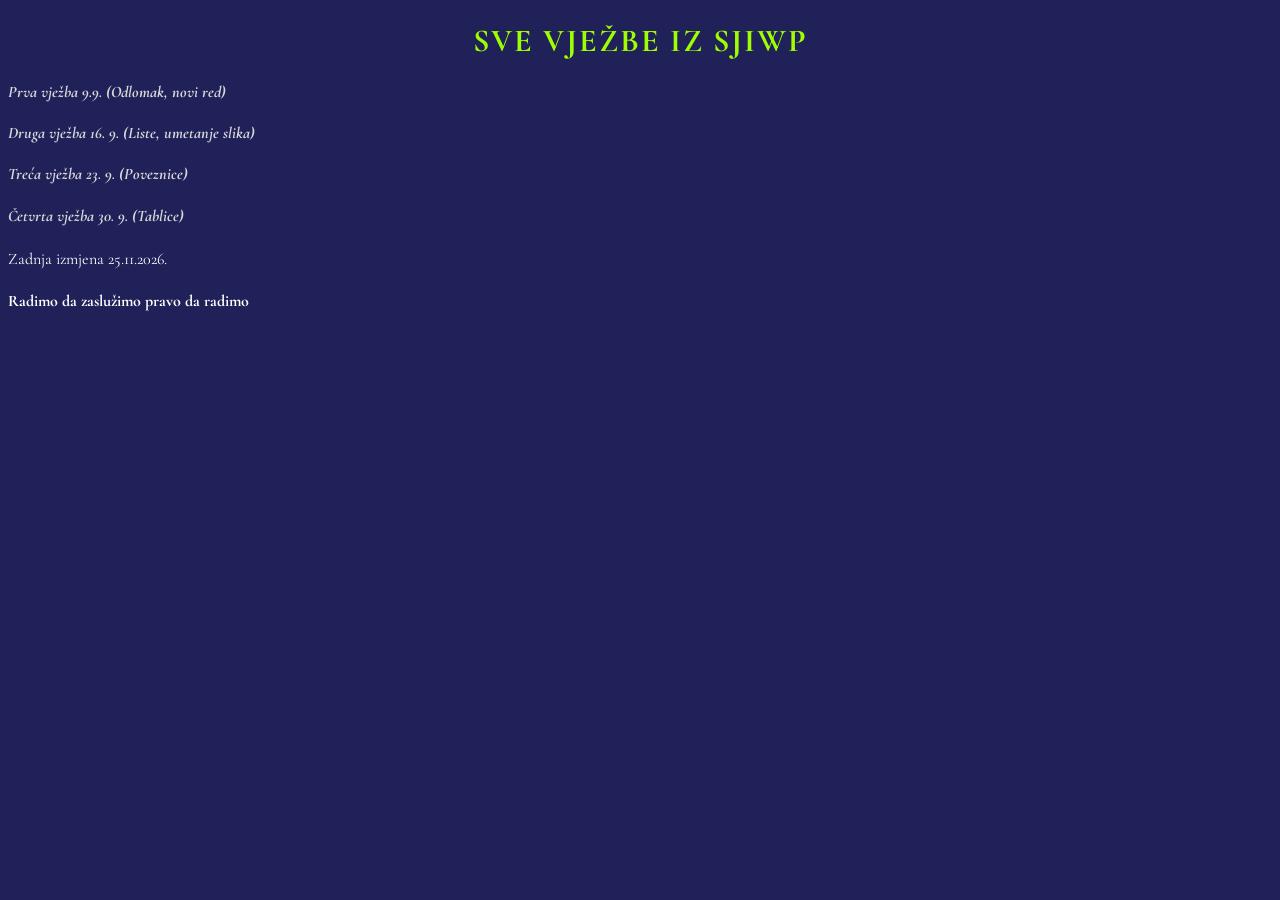
<file: index.html>
<!DOCTYPE html>
<html lang="en">
<head>
    <meta charset="UTF-8">
    <meta name="viewport" content="width=device-width, initial-scale=1.0">
    <title>Document</title>
    <link rel="stylesheet" href="stil.css">
</head>
<body>
    <h1>  Sve vježbe iz SJIWP </h1>

    <h4><a href="1html.html">Prva vježba 9.9. (Odlomak, novi red)</a></h4>
    <h4><a href="vjezba2.html">Druga vježba 16. 9. (Liste, umetanje slika)</a></h4>
    <h4><a href="vjezba3.html">Treća vježba 23. 9. (Poveznice)</a></h4>
    <h4><a href="vjezba4.html">Četvrta vježba 30. 9. (Tablice)</a></h4>

    <p>Zadnja izmjena 25.11.2026.</p>
    <p><b>Radimo da zaslužimo pravo da radimo</b></p>
    
</body>
</html>
</file>
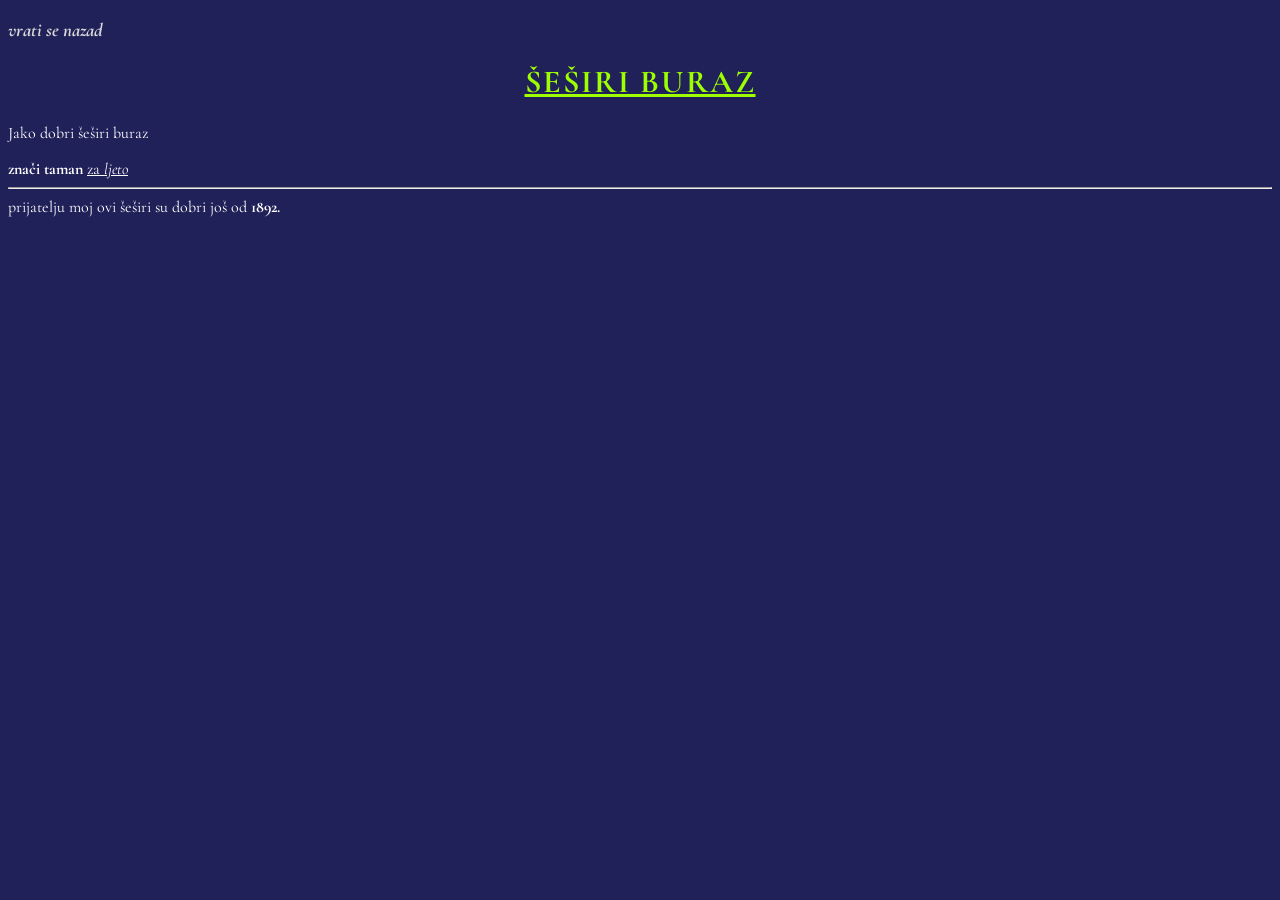
<file: 1html.html>
<!DOCTYPE html>
<html lang="hr">
<head>
    <meta charset="UTF-8">
    <meta name="viewport" content="width=device-width, initial-scale=1.0">
    <title>Trgovina plutenim šeširima</title>
    <link rel="stylesheet" href="stil.css">
</head>
<body>

    <h3><a href="./index.html">vrati se nazad</a></h3>
    <h1><u>Šeširi buraz</h1></u>

    Jako dobri šeširi buraz </p>
    <b>znači taman</b> <u>za <i>ljeto</i></u>

    <hr> prijatelju moj ovi šeširi su dobri još od <b>1892.</b>
</body>
</html>
</file>
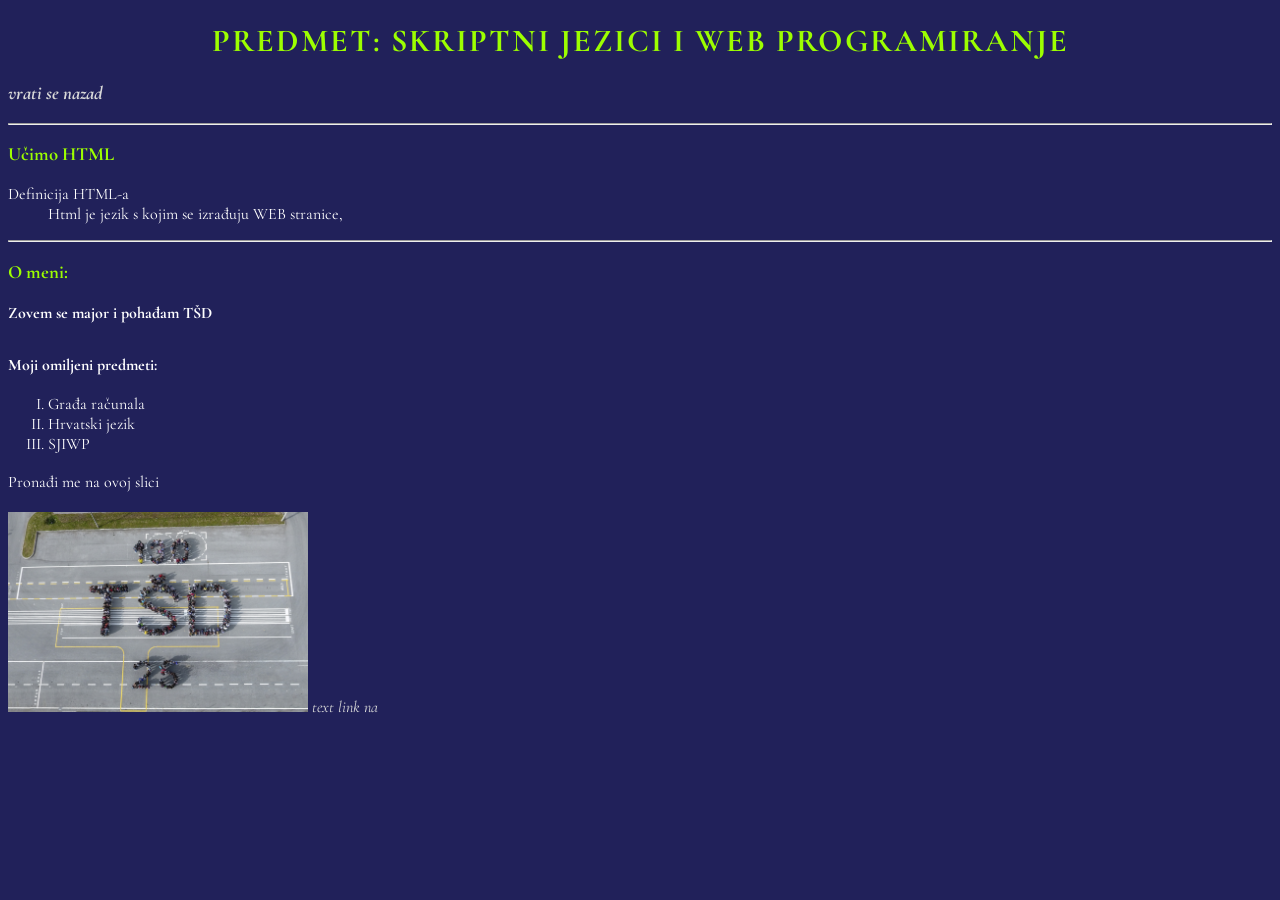
<file: vjezba2.html>
<!DOCTYPE html>
<html lang="en">
<head>
    <meta charset="UTF-8">
    <meta name="viewport" content="width=device-width, initial-scale=1.0">
    <title>Vježba 2</title>
    <link rel="stylesheet" href="stil.css">
</head>
<body>
    <h1>Predmet: Skriptni jezici i web programiranje</h1>

    <h3><a href="./index.html">vrati se nazad</a></h3>

    <hr>

    <h3>Učimo HTML</h3>

    <dl><!--definition list-->
        <dt>
            Definicija HTML-a
        </dt>

    
    <dd>
        Html je jezik s kojim se izrađuju WEB stranice,
    </dd>

    </dl>

    <hr>
    <h3>O meni:</h3>

    <p>
        <b>Zovem se major i pohađam TŠD
            <br>
            <br>
            Moji omiljeni predmeti:</b>

    </p>

    <ol type="I"><!--ordered list-->
        <li>Građa računala</li>
        <li>Hrvatski jezik</li>
        <li>SJIWP</li>
    </ol>

    <p>Pronađi me na ovoj slici</p>

    <img src="SL-1.jpg" width="300" height="200" alt="slika iz zraka">

    
    <a href="https://www.tsd.hr/site/">text link na</a>




</body>
</html>
</file>
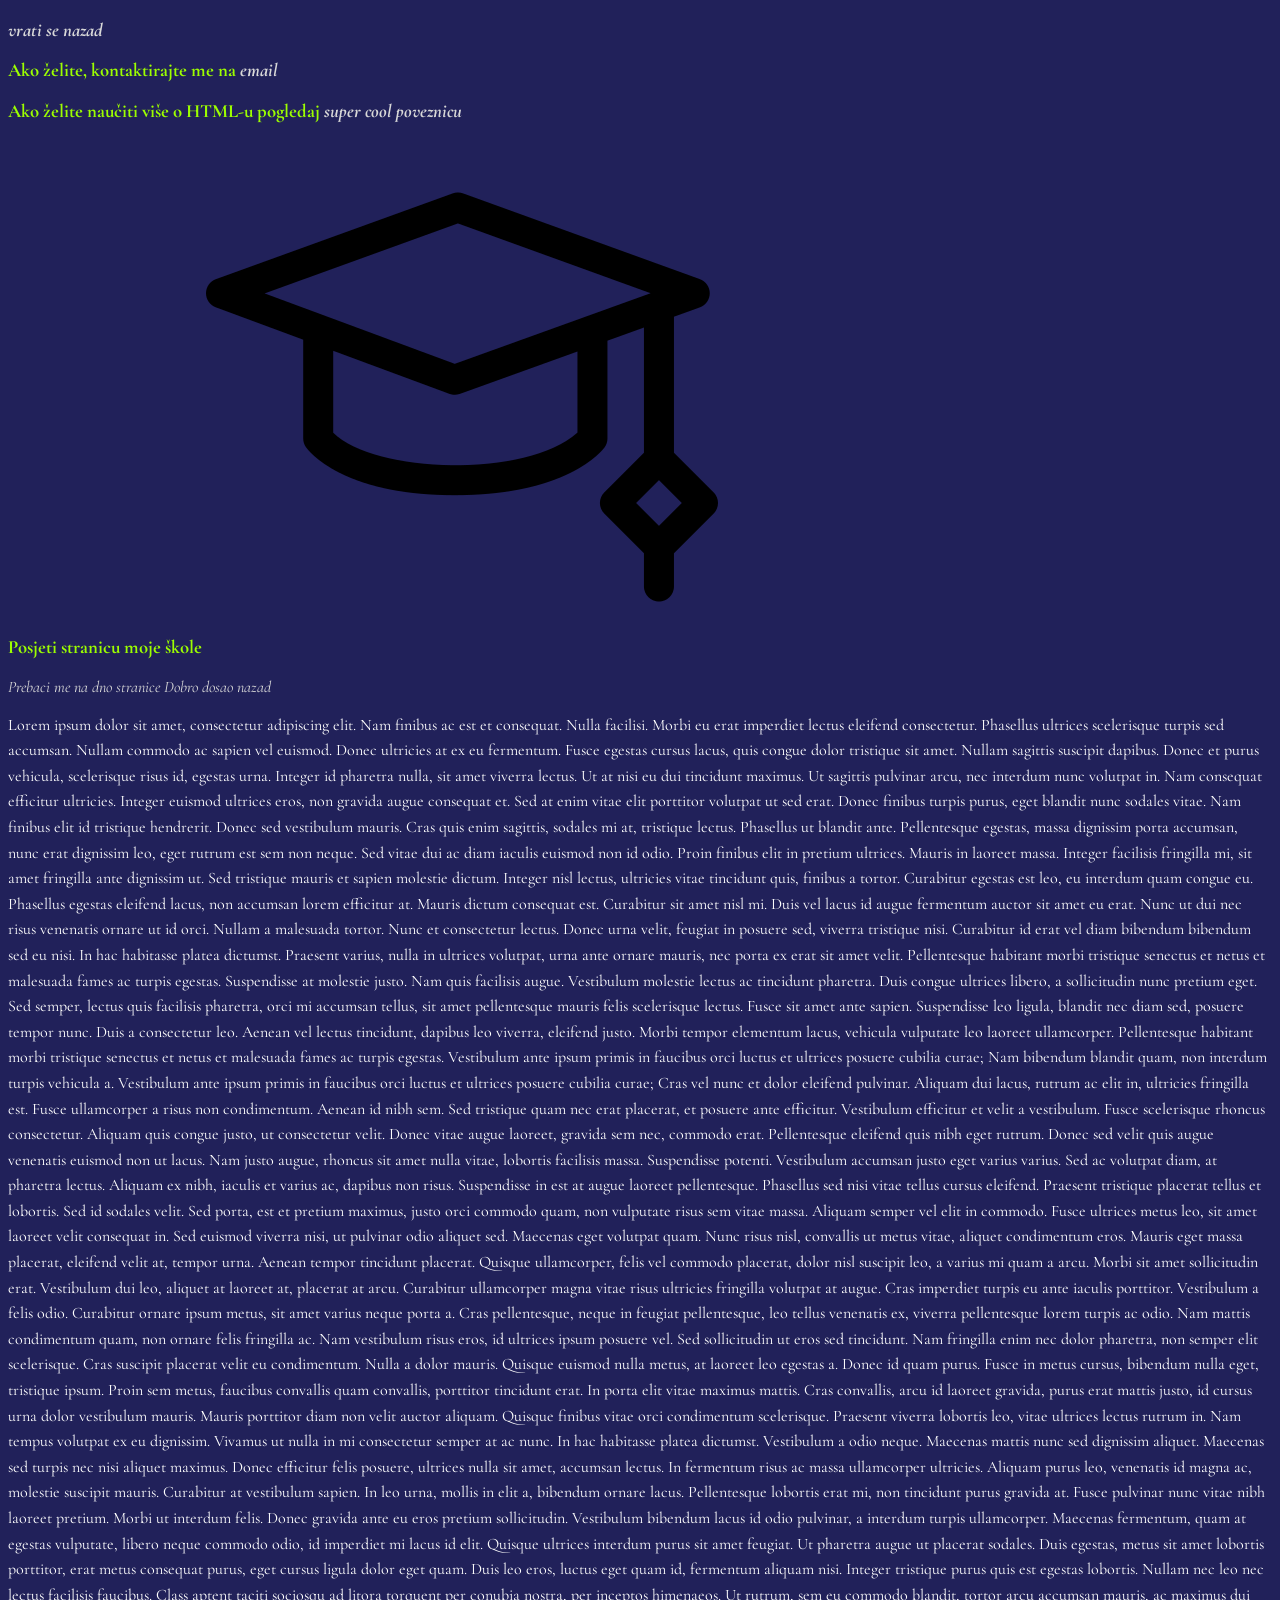
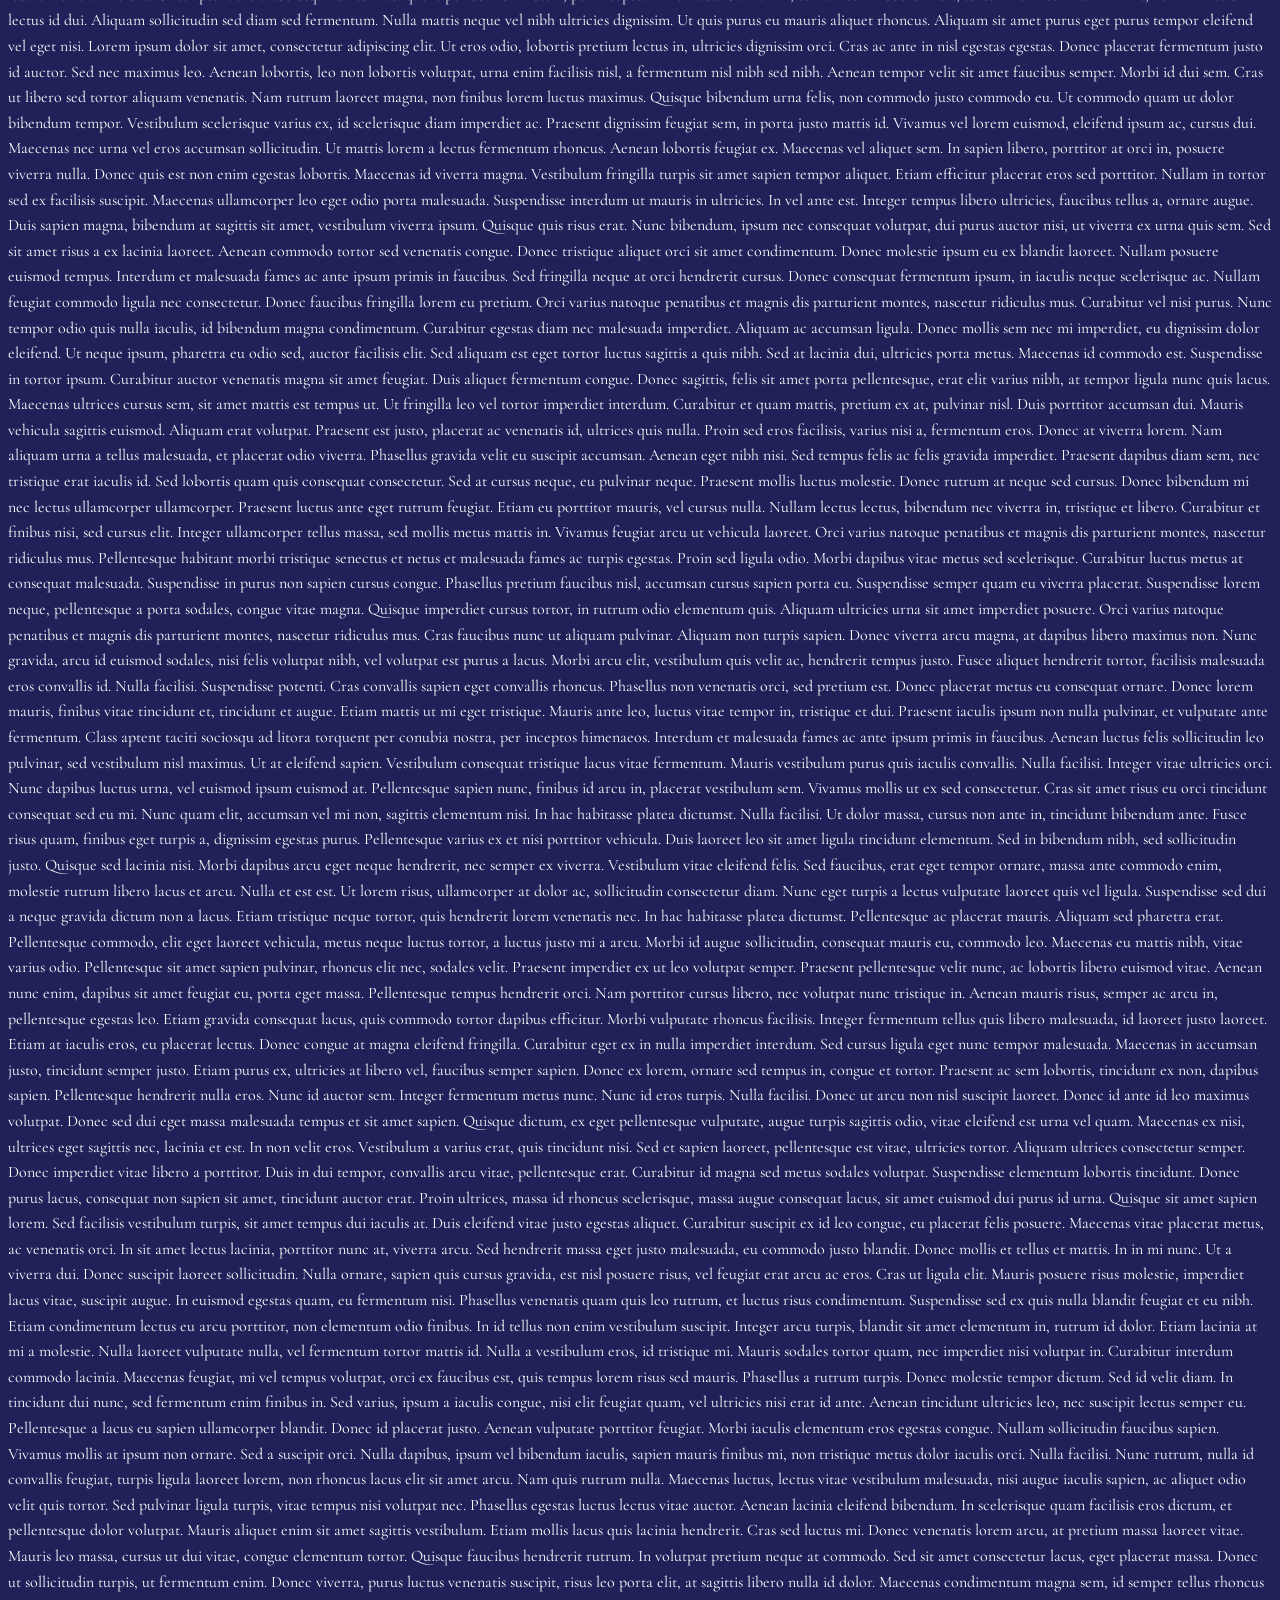
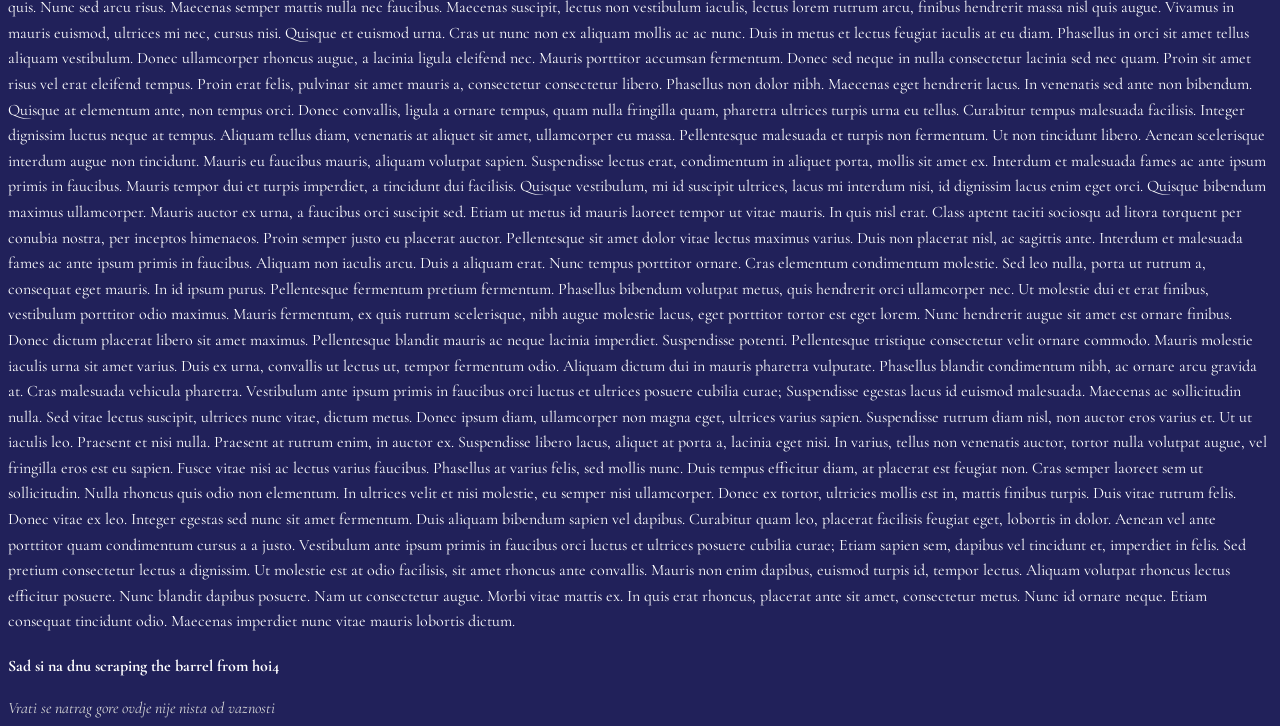
<file: vjezba3.html>
<!DOCTYPE html>
<html lang="en">
<head>
    <meta charset="UTF-8">
    <meta name="viewport" content="width=device-width, initial-scale=1.0">
    <title>Poveznice</title>
    <link rel="stylesheet" href="stil.css">
</head>
<body>
    <h3><a href="./index.html">vrati se nazad</a></h3>

    <h3>
        Ako želite, kontaktirajte me na <a href="mailto:madergabrijel@gmail.com"> email </a>
        <h3>
    
    <h3>Ako želite naučiti više o HTML-u pogledaj <a href="file:///X:/3.%20RT%20SJIWP/popis_elemenata_1.pdf"> super cool poveznicu</a></h3>

    <h3>Posjeti stranicu moje škole<a href="https://www.tsd.hr/site/" target="_blank"> <img src="graduation-cap.png"></a></h3>

    <a href="#dno_stranice">Prebaci me na dno stranice</a>
    <a id="vrh_stranice">Dobro dosao nazad</a>



    <p>Lorem ipsum dolor sit amet, consectetur adipiscing elit. Nam finibus ac est et consequat. Nulla facilisi. Morbi eu erat imperdiet lectus eleifend consectetur. Phasellus ultrices scelerisque turpis sed accumsan. Nullam commodo ac sapien vel euismod. Donec ultricies at ex eu fermentum. Fusce egestas cursus lacus, quis congue dolor tristique sit amet. Nullam sagittis suscipit dapibus. Donec et purus vehicula, scelerisque risus id, egestas urna. Integer id pharetra nulla, sit amet viverra lectus. Ut at nisi eu dui tincidunt maximus. Ut sagittis pulvinar arcu, nec interdum nunc volutpat in. Nam consequat efficitur ultricies.

        Integer euismod ultrices eros, non gravida augue consequat et. Sed at enim vitae elit porttitor volutpat ut sed erat. Donec finibus turpis purus, eget blandit nunc sodales vitae. Nam finibus elit id tristique hendrerit. Donec sed vestibulum mauris. Cras quis enim sagittis, sodales mi at, tristique lectus. Phasellus ut blandit ante.
        
        Pellentesque egestas, massa dignissim porta accumsan, nunc erat dignissim leo, eget rutrum est sem non neque. Sed vitae dui ac diam iaculis euismod non id odio. Proin finibus elit in pretium ultrices. Mauris in laoreet massa. Integer facilisis fringilla mi, sit amet fringilla ante dignissim ut. Sed tristique mauris et sapien molestie dictum. Integer nisl lectus, ultricies vitae tincidunt quis, finibus a tortor. Curabitur egestas est leo, eu interdum quam congue eu. Phasellus egestas eleifend lacus, non accumsan lorem efficitur at. Mauris dictum consequat est.
        
        Curabitur sit amet nisl mi. Duis vel lacus id augue fermentum auctor sit amet eu erat. Nunc ut dui nec risus venenatis ornare ut id orci. Nullam a malesuada tortor. Nunc et consectetur lectus. Donec urna velit, feugiat in posuere sed, viverra tristique nisi. Curabitur id erat vel diam bibendum bibendum sed eu nisi. In hac habitasse platea dictumst. Praesent varius, nulla in ultrices volutpat, urna ante ornare mauris, nec porta ex erat sit amet velit. Pellentesque habitant morbi tristique senectus et netus et malesuada fames ac turpis egestas. Suspendisse at molestie justo. Nam quis facilisis augue. Vestibulum molestie lectus ac tincidunt pharetra.
        
        Duis congue ultrices libero, a sollicitudin nunc pretium eget. Sed semper, lectus quis facilisis pharetra, orci mi accumsan tellus, sit amet pellentesque mauris felis scelerisque lectus. Fusce sit amet ante sapien. Suspendisse leo ligula, blandit nec diam sed, posuere tempor nunc. Duis a consectetur leo. Aenean vel lectus tincidunt, dapibus leo viverra, eleifend justo. Morbi tempor elementum lacus, vehicula vulputate leo laoreet ullamcorper. Pellentesque habitant morbi tristique senectus et netus et malesuada fames ac turpis egestas. Vestibulum ante ipsum primis in faucibus orci luctus et ultrices posuere cubilia curae; Nam bibendum blandit quam, non interdum turpis vehicula a. Vestibulum ante ipsum primis in faucibus orci luctus et ultrices posuere cubilia curae;
        
        Cras vel nunc et dolor eleifend pulvinar. Aliquam dui lacus, rutrum ac elit in, ultricies fringilla est. Fusce ullamcorper a risus non condimentum. Aenean id nibh sem. Sed tristique quam nec erat placerat, et posuere ante efficitur. Vestibulum efficitur et velit a vestibulum. Fusce scelerisque rhoncus consectetur.
        
        Aliquam quis congue justo, ut consectetur velit. Donec vitae augue laoreet, gravida sem nec, commodo erat. Pellentesque eleifend quis nibh eget rutrum. Donec sed velit quis augue venenatis euismod non ut lacus. Nam justo augue, rhoncus sit amet nulla vitae, lobortis facilisis massa. Suspendisse potenti. Vestibulum accumsan justo eget varius varius. Sed ac volutpat diam, at pharetra lectus. Aliquam ex nibh, iaculis et varius ac, dapibus non risus. Suspendisse in est at augue laoreet pellentesque. Phasellus sed nisi vitae tellus cursus eleifend. Praesent tristique placerat tellus et lobortis. Sed id sodales velit.
        
        Sed porta, est et pretium maximus, justo orci commodo quam, non vulputate risus sem vitae massa. Aliquam semper vel elit in commodo. Fusce ultrices metus leo, sit amet laoreet velit consequat in. Sed euismod viverra nisi, ut pulvinar odio aliquet sed. Maecenas eget volutpat quam. Nunc risus nisl, convallis ut metus vitae, aliquet condimentum eros. Mauris eget massa placerat, eleifend velit at, tempor urna. Aenean tempor tincidunt placerat. Quisque ullamcorper, felis vel commodo placerat, dolor nisl suscipit leo, a varius mi quam a arcu. Morbi sit amet sollicitudin erat. Vestibulum dui leo, aliquet at laoreet at, placerat at arcu. Curabitur ullamcorper magna vitae risus ultricies fringilla volutpat at augue. Cras imperdiet turpis eu ante iaculis porttitor. Vestibulum a felis odio.
        
        Curabitur ornare ipsum metus, sit amet varius neque porta a. Cras pellentesque, neque in feugiat pellentesque, leo tellus venenatis ex, viverra pellentesque lorem turpis ac odio. Nam mattis condimentum quam, non ornare felis fringilla ac. Nam vestibulum risus eros, id ultrices ipsum posuere vel. Sed sollicitudin ut eros sed tincidunt. Nam fringilla enim nec dolor pharetra, non semper elit scelerisque. Cras suscipit placerat velit eu condimentum. Nulla a dolor mauris.
        
        Quisque euismod nulla metus, at laoreet leo egestas a. Donec id quam purus. Fusce in metus cursus, bibendum nulla eget, tristique ipsum. Proin sem metus, faucibus convallis quam convallis, porttitor tincidunt erat. In porta elit vitae maximus mattis. Cras convallis, arcu id laoreet gravida, purus erat mattis justo, id cursus urna dolor vestibulum mauris. Mauris porttitor diam non velit auctor aliquam. Quisque finibus vitae orci condimentum scelerisque. Praesent viverra lobortis leo, vitae ultrices lectus rutrum in. Nam tempus volutpat ex eu dignissim. Vivamus ut nulla in mi consectetur semper at ac nunc. In hac habitasse platea dictumst. Vestibulum a odio neque.
        
        Maecenas mattis nunc sed dignissim aliquet. Maecenas sed turpis nec nisi aliquet maximus. Donec efficitur felis posuere, ultrices nulla sit amet, accumsan lectus. In fermentum risus ac massa ullamcorper ultricies. Aliquam purus leo, venenatis id magna ac, molestie suscipit mauris. Curabitur at vestibulum sapien. In leo urna, mollis in elit a, bibendum ornare lacus. Pellentesque lobortis erat mi, non tincidunt purus gravida at.
        
        Fusce pulvinar nunc vitae nibh laoreet pretium. Morbi ut interdum felis. Donec gravida ante eu eros pretium sollicitudin. Vestibulum bibendum lacus id odio pulvinar, a interdum turpis ullamcorper. Maecenas fermentum, quam at egestas vulputate, libero neque commodo odio, id imperdiet mi lacus id elit. Quisque ultrices interdum purus sit amet feugiat. Ut pharetra augue ut placerat sodales. Duis egestas, metus sit amet lobortis porttitor, erat metus consequat purus, eget cursus ligula dolor eget quam. Duis leo eros, luctus eget quam id, fermentum aliquam nisi. Integer tristique purus quis est egestas lobortis. Nullam nec leo nec lectus facilisis faucibus. Class aptent taciti sociosqu ad litora torquent per conubia nostra, per inceptos himenaeos. Ut rutrum, sem eu commodo blandit, tortor arcu accumsan mauris, ac maximus dui lectus id dui.
        
        Aliquam sollicitudin sed diam sed fermentum. Nulla mattis neque vel nibh ultricies dignissim. Ut quis purus eu mauris aliquet rhoncus. Aliquam sit amet purus eget purus tempor eleifend vel eget nisi. Lorem ipsum dolor sit amet, consectetur adipiscing elit. Ut eros odio, lobortis pretium lectus in, ultricies dignissim orci. Cras ac ante in nisl egestas egestas. Donec placerat fermentum justo id auctor. Sed nec maximus leo. Aenean lobortis, leo non lobortis volutpat, urna enim facilisis nisl, a fermentum nisl nibh sed nibh. Aenean tempor velit sit amet faucibus semper. Morbi id dui sem.
        
        Cras ut libero sed tortor aliquam venenatis. Nam rutrum laoreet magna, non finibus lorem luctus maximus. Quisque bibendum urna felis, non commodo justo commodo eu. Ut commodo quam ut dolor bibendum tempor. Vestibulum scelerisque varius ex, id scelerisque diam imperdiet ac. Praesent dignissim feugiat sem, in porta justo mattis id. Vivamus vel lorem euismod, eleifend ipsum ac, cursus dui.
        
        Maecenas nec urna vel eros accumsan sollicitudin. Ut mattis lorem a lectus fermentum rhoncus. Aenean lobortis feugiat ex. Maecenas vel aliquet sem. In sapien libero, porttitor at orci in, posuere viverra nulla. Donec quis est non enim egestas lobortis. Maecenas id viverra magna. Vestibulum fringilla turpis sit amet sapien tempor aliquet. Etiam efficitur placerat eros sed porttitor. Nullam in tortor sed ex facilisis suscipit. Maecenas ullamcorper leo eget odio porta malesuada. Suspendisse interdum ut mauris in ultricies. In vel ante est. Integer tempus libero ultricies, faucibus tellus a, ornare augue. Duis sapien magna, bibendum at sagittis sit amet, vestibulum viverra ipsum.
        
        Quisque quis risus erat. Nunc bibendum, ipsum nec consequat volutpat, dui purus auctor nisi, ut viverra ex urna quis sem. Sed sit amet risus a ex lacinia laoreet. Aenean commodo tortor sed venenatis congue. Donec tristique aliquet orci sit amet condimentum. Donec molestie ipsum eu ex blandit laoreet. Nullam posuere euismod tempus. Interdum et malesuada fames ac ante ipsum primis in faucibus. Sed fringilla neque at orci hendrerit cursus.
        
        Donec consequat fermentum ipsum, in iaculis neque scelerisque ac. Nullam feugiat commodo ligula nec consectetur. Donec faucibus fringilla lorem eu pretium. Orci varius natoque penatibus et magnis dis parturient montes, nascetur ridiculus mus. Curabitur vel nisi purus. Nunc tempor odio quis nulla iaculis, id bibendum magna condimentum. Curabitur egestas diam nec malesuada imperdiet. Aliquam ac accumsan ligula. Donec mollis sem nec mi imperdiet, eu dignissim dolor eleifend. Ut neque ipsum, pharetra eu odio sed, auctor facilisis elit. Sed aliquam est eget tortor luctus sagittis a quis nibh. Sed at lacinia dui, ultricies porta metus. Maecenas id commodo est. Suspendisse in tortor ipsum.
        
        Curabitur auctor venenatis magna sit amet feugiat. Duis aliquet fermentum congue. Donec sagittis, felis sit amet porta pellentesque, erat elit varius nibh, at tempor ligula nunc quis lacus. Maecenas ultrices cursus sem, sit amet mattis est tempus ut. Ut fringilla leo vel tortor imperdiet interdum. Curabitur et quam mattis, pretium ex at, pulvinar nisl. Duis porttitor accumsan dui. Mauris vehicula sagittis euismod. Aliquam erat volutpat.
        
        Praesent est justo, placerat ac venenatis id, ultrices quis nulla. Proin sed eros facilisis, varius nisi a, fermentum eros. Donec at viverra lorem. Nam aliquam urna a tellus malesuada, et placerat odio viverra. Phasellus gravida velit eu suscipit accumsan. Aenean eget nibh nisi. Sed tempus felis ac felis gravida imperdiet. Praesent dapibus diam sem, nec tristique erat iaculis id. Sed lobortis quam quis consequat consectetur. Sed at cursus neque, eu pulvinar neque. Praesent mollis luctus molestie. Donec rutrum at neque sed cursus.
        
        Donec bibendum mi nec lectus ullamcorper ullamcorper. Praesent luctus ante eget rutrum feugiat. Etiam eu porttitor mauris, vel cursus nulla. Nullam lectus lectus, bibendum nec viverra in, tristique et libero. Curabitur et finibus nisi, sed cursus elit. Integer ullamcorper tellus massa, sed mollis metus mattis in. Vivamus feugiat arcu ut vehicula laoreet. Orci varius natoque penatibus et magnis dis parturient montes, nascetur ridiculus mus. Pellentesque habitant morbi tristique senectus et netus et malesuada fames ac turpis egestas.
        
        Proin sed ligula odio. Morbi dapibus vitae metus sed scelerisque. Curabitur luctus metus at consequat malesuada. Suspendisse in purus non sapien cursus congue. Phasellus pretium faucibus nisl, accumsan cursus sapien porta eu. Suspendisse semper quam eu viverra placerat. Suspendisse lorem neque, pellentesque a porta sodales, congue vitae magna. Quisque imperdiet cursus tortor, in rutrum odio elementum quis. Aliquam ultricies urna sit amet imperdiet posuere.
        
        Orci varius natoque penatibus et magnis dis parturient montes, nascetur ridiculus mus. Cras faucibus nunc ut aliquam pulvinar. Aliquam non turpis sapien. Donec viverra arcu magna, at dapibus libero maximus non. Nunc gravida, arcu id euismod sodales, nisi felis volutpat nibh, vel volutpat est purus a lacus. Morbi arcu elit, vestibulum quis velit ac, hendrerit tempus justo. Fusce aliquet hendrerit tortor, facilisis malesuada eros convallis id. Nulla facilisi. Suspendisse potenti. Cras convallis sapien eget convallis rhoncus.
        
        Phasellus non venenatis orci, sed pretium est. Donec placerat metus eu consequat ornare. Donec lorem mauris, finibus vitae tincidunt et, tincidunt et augue. Etiam mattis ut mi eget tristique. Mauris ante leo, luctus vitae tempor in, tristique et dui. Praesent iaculis ipsum non nulla pulvinar, et vulputate ante fermentum. Class aptent taciti sociosqu ad litora torquent per conubia nostra, per inceptos himenaeos. Interdum et malesuada fames ac ante ipsum primis in faucibus. Aenean luctus felis sollicitudin leo pulvinar, sed vestibulum nisl maximus. Ut at eleifend sapien. Vestibulum consequat tristique lacus vitae fermentum. Mauris vestibulum purus quis iaculis convallis. Nulla facilisi. Integer vitae ultricies orci.
        
        Nunc dapibus luctus urna, vel euismod ipsum euismod at. Pellentesque sapien nunc, finibus id arcu in, placerat vestibulum sem. Vivamus mollis ut ex sed consectetur. Cras sit amet risus eu orci tincidunt consequat sed eu mi. Nunc quam elit, accumsan vel mi non, sagittis elementum nisi. In hac habitasse platea dictumst. Nulla facilisi. Ut dolor massa, cursus non ante in, tincidunt bibendum ante.
        
        Fusce risus quam, finibus eget turpis a, dignissim egestas purus. Pellentesque varius ex et nisi porttitor vehicula. Duis laoreet leo sit amet ligula tincidunt elementum. Sed in bibendum nibh, sed sollicitudin justo. Quisque sed lacinia nisi. Morbi dapibus arcu eget neque hendrerit, nec semper ex viverra. Vestibulum vitae eleifend felis. Sed faucibus, erat eget tempor ornare, massa ante commodo enim, molestie rutrum libero lacus et arcu. Nulla et est est.
        
        Ut lorem risus, ullamcorper at dolor ac, sollicitudin consectetur diam. Nunc eget turpis a lectus vulputate laoreet quis vel ligula. Suspendisse sed dui a neque gravida dictum non a lacus. Etiam tristique neque tortor, quis hendrerit lorem venenatis nec. In hac habitasse platea dictumst. Pellentesque ac placerat mauris. Aliquam sed pharetra erat. Pellentesque commodo, elit eget laoreet vehicula, metus neque luctus tortor, a luctus justo mi a arcu. Morbi id augue sollicitudin, consequat mauris eu, commodo leo. Maecenas eu mattis nibh, vitae varius odio. Pellentesque sit amet sapien pulvinar, rhoncus elit nec, sodales velit.
        
        Praesent imperdiet ex ut leo volutpat semper. Praesent pellentesque velit nunc, ac lobortis libero euismod vitae. Aenean nunc enim, dapibus sit amet feugiat eu, porta eget massa. Pellentesque tempus hendrerit orci. Nam porttitor cursus libero, nec volutpat nunc tristique in. Aenean mauris risus, semper ac arcu in, pellentesque egestas leo. Etiam gravida consequat lacus, quis commodo tortor dapibus efficitur.
        
        Morbi vulputate rhoncus facilisis. Integer fermentum tellus quis libero malesuada, id laoreet justo laoreet. Etiam at iaculis eros, eu placerat lectus. Donec congue at magna eleifend fringilla. Curabitur eget ex in nulla imperdiet interdum. Sed cursus ligula eget nunc tempor malesuada. Maecenas in accumsan justo, tincidunt semper justo. Etiam purus ex, ultricies at libero vel, faucibus semper sapien.
        
        Donec ex lorem, ornare sed tempus in, congue et tortor. Praesent ac sem lobortis, tincidunt ex non, dapibus sapien. Pellentesque hendrerit nulla eros. Nunc id auctor sem. Integer fermentum metus nunc. Nunc id eros turpis. Nulla facilisi. Donec ut arcu non nisl suscipit laoreet. Donec id ante id leo maximus volutpat. Donec sed dui eget massa malesuada tempus et sit amet sapien. Quisque dictum, ex eget pellentesque vulputate, augue turpis sagittis odio, vitae eleifend est urna vel quam.
        
        Maecenas ex nisi, ultrices eget sagittis nec, lacinia et est. In non velit eros. Vestibulum a varius erat, quis tincidunt nisi. Sed et sapien laoreet, pellentesque est vitae, ultricies tortor. Aliquam ultrices consectetur semper. Donec imperdiet vitae libero a porttitor. Duis in dui tempor, convallis arcu vitae, pellentesque erat. Curabitur id magna sed metus sodales volutpat. Suspendisse elementum lobortis tincidunt. Donec purus lacus, consequat non sapien sit amet, tincidunt auctor erat. Proin ultrices, massa id rhoncus scelerisque, massa augue consequat lacus, sit amet euismod dui purus id urna. Quisque sit amet sapien lorem. Sed facilisis vestibulum turpis, sit amet tempus dui iaculis at.
        
        Duis eleifend vitae justo egestas aliquet. Curabitur suscipit ex id leo congue, eu placerat felis posuere. Maecenas vitae placerat metus, ac venenatis orci. In sit amet lectus lacinia, porttitor nunc at, viverra arcu. Sed hendrerit massa eget justo malesuada, eu commodo justo blandit. Donec mollis et tellus et mattis. In in mi nunc. Ut a viverra dui. Donec suscipit laoreet sollicitudin. Nulla ornare, sapien quis cursus gravida, est nisl posuere risus, vel feugiat erat arcu ac eros. Cras ut ligula elit. Mauris posuere risus molestie, imperdiet lacus vitae, suscipit augue. In euismod egestas quam, eu fermentum nisi. Phasellus venenatis quam quis leo rutrum, et luctus risus condimentum.
        
        Suspendisse sed ex quis nulla blandit feugiat et eu nibh. Etiam condimentum lectus eu arcu porttitor, non elementum odio finibus. In id tellus non enim vestibulum suscipit. Integer arcu turpis, blandit sit amet elementum in, rutrum id dolor. Etiam lacinia at mi a molestie. Nulla laoreet vulputate nulla, vel fermentum tortor mattis id. Nulla a vestibulum eros, id tristique mi. Mauris sodales tortor quam, nec imperdiet nisi volutpat in. Curabitur interdum commodo lacinia. Maecenas feugiat, mi vel tempus volutpat, orci ex faucibus est, quis tempus lorem risus sed mauris. Phasellus a rutrum turpis. Donec molestie tempor dictum. Sed id velit diam. In tincidunt dui nunc, sed fermentum enim finibus in. Sed varius, ipsum a iaculis congue, nisi elit feugiat quam, vel ultricies nisi erat id ante. Aenean tincidunt ultricies leo, nec suscipit lectus semper eu.
        
        Pellentesque a lacus eu sapien ullamcorper blandit. Donec id placerat justo. Aenean vulputate porttitor feugiat. Morbi iaculis elementum eros egestas congue. Nullam sollicitudin faucibus sapien. Vivamus mollis at ipsum non ornare. Sed a suscipit orci. Nulla dapibus, ipsum vel bibendum iaculis, sapien mauris finibus mi, non tristique metus dolor iaculis orci. Nulla facilisi. Nunc rutrum, nulla id convallis feugiat, turpis ligula laoreet lorem, non rhoncus lacus elit sit amet arcu. Nam quis rutrum nulla. Maecenas luctus, lectus vitae vestibulum malesuada, nisi augue iaculis sapien, ac aliquet odio velit quis tortor. Sed pulvinar ligula turpis, vitae tempus nisi volutpat nec. Phasellus egestas luctus lectus vitae auctor.
        
        Aenean lacinia eleifend bibendum. In scelerisque quam facilisis eros dictum, et pellentesque dolor volutpat. Mauris aliquet enim sit amet sagittis vestibulum. Etiam mollis lacus quis lacinia hendrerit. Cras sed luctus mi. Donec venenatis lorem arcu, at pretium massa laoreet vitae. Mauris leo massa, cursus ut dui vitae, congue elementum tortor. Quisque faucibus hendrerit rutrum. In volutpat pretium neque at commodo.
        
        Sed sit amet consectetur lacus, eget placerat massa. Donec ut sollicitudin turpis, ut fermentum enim. Donec viverra, purus luctus venenatis suscipit, risus leo porta elit, at sagittis libero nulla id dolor. Maecenas condimentum magna sem, id semper tellus rhoncus quis. Nunc sed arcu risus. Maecenas semper mattis nulla nec faucibus. Maecenas suscipit, lectus non vestibulum iaculis, lectus lorem rutrum arcu, finibus hendrerit massa nisl quis augue. Vivamus in mauris euismod, ultrices mi nec, cursus nisi. Quisque et euismod urna. Cras ut nunc non ex aliquam mollis ac ac nunc. Duis in metus et lectus feugiat iaculis at eu diam. Phasellus in orci sit amet tellus aliquam vestibulum. Donec ullamcorper rhoncus augue, a lacinia ligula eleifend nec. Mauris porttitor accumsan fermentum. Donec sed neque in nulla consectetur lacinia sed nec quam.
        
        Proin sit amet risus vel erat eleifend tempus. Proin erat felis, pulvinar sit amet mauris a, consectetur consectetur libero. Phasellus non dolor nibh. Maecenas eget hendrerit lacus. In venenatis sed ante non bibendum. Quisque at elementum ante, non tempus orci. Donec convallis, ligula a ornare tempus, quam nulla fringilla quam, pharetra ultrices turpis urna eu tellus. Curabitur tempus malesuada facilisis.
        
        Integer dignissim luctus neque at tempus. Aliquam tellus diam, venenatis at aliquet sit amet, ullamcorper eu massa. Pellentesque malesuada et turpis non fermentum. Ut non tincidunt libero. Aenean scelerisque interdum augue non tincidunt. Mauris eu faucibus mauris, aliquam volutpat sapien. Suspendisse lectus erat, condimentum in aliquet porta, mollis sit amet ex. Interdum et malesuada fames ac ante ipsum primis in faucibus. Mauris tempor dui et turpis imperdiet, a tincidunt dui facilisis. Quisque vestibulum, mi id suscipit ultrices, lacus mi interdum nisi, id dignissim lacus enim eget orci. Quisque bibendum maximus ullamcorper. Mauris auctor ex urna, a faucibus orci suscipit sed. Etiam ut metus id mauris laoreet tempor ut vitae mauris. In quis nisl erat. Class aptent taciti sociosqu ad litora torquent per conubia nostra, per inceptos himenaeos.
        
        Proin semper justo eu placerat auctor. Pellentesque sit amet dolor vitae lectus maximus varius. Duis non placerat nisl, ac sagittis ante. Interdum et malesuada fames ac ante ipsum primis in faucibus. Aliquam non iaculis arcu. Duis a aliquam erat. Nunc tempus porttitor ornare. Cras elementum condimentum molestie. Sed leo nulla, porta ut rutrum a, consequat eget mauris. In id ipsum purus. Pellentesque fermentum pretium fermentum.
        
        Phasellus bibendum volutpat metus, quis hendrerit orci ullamcorper nec. Ut molestie dui et erat finibus, vestibulum porttitor odio maximus. Mauris fermentum, ex quis rutrum scelerisque, nibh augue molestie lacus, eget porttitor tortor est eget lorem. Nunc hendrerit augue sit amet est ornare finibus. Donec dictum placerat libero sit amet maximus. Pellentesque blandit mauris ac neque lacinia imperdiet. Suspendisse potenti. Pellentesque tristique consectetur velit ornare commodo. Mauris molestie iaculis urna sit amet varius.
        
        Duis ex urna, convallis ut lectus ut, tempor fermentum odio. Aliquam dictum dui in mauris pharetra vulputate. Phasellus blandit condimentum nibh, ac ornare arcu gravida at. Cras malesuada vehicula pharetra. Vestibulum ante ipsum primis in faucibus orci luctus et ultrices posuere cubilia curae; Suspendisse egestas lacus id euismod malesuada. Maecenas ac sollicitudin nulla. Sed vitae lectus suscipit, ultrices nunc vitae, dictum metus. Donec ipsum diam, ullamcorper non magna eget, ultrices varius sapien. Suspendisse rutrum diam nisl, non auctor eros varius et. Ut ut iaculis leo. Praesent et nisi nulla. Praesent at rutrum enim, in auctor ex. Suspendisse libero lacus, aliquet at porta a, lacinia eget nisi. In varius, tellus non venenatis auctor, tortor nulla volutpat augue, vel fringilla eros est eu sapien. Fusce vitae nisi ac lectus varius faucibus.
        
        Phasellus at varius felis, sed mollis nunc. Duis tempus efficitur diam, at placerat est feugiat non. Cras semper laoreet sem ut sollicitudin. Nulla rhoncus quis odio non elementum. In ultrices velit et nisi molestie, eu semper nisi ullamcorper. Donec ex tortor, ultricies mollis est in, mattis finibus turpis. Duis vitae rutrum felis. Donec vitae ex leo. Integer egestas sed nunc sit amet fermentum. Duis aliquam bibendum sapien vel dapibus. Curabitur quam leo, placerat facilisis feugiat eget, lobortis in dolor.
        
        Aenean vel ante porttitor quam condimentum cursus a a justo. Vestibulum ante ipsum primis in faucibus orci luctus et ultrices posuere cubilia curae; Etiam sapien sem, dapibus vel tincidunt et, imperdiet in felis. Sed pretium consectetur lectus a dignissim. Ut molestie est at odio facilisis, sit amet rhoncus ante convallis. Mauris non enim dapibus, euismod turpis id, tempor lectus. Aliquam volutpat rhoncus lectus efficitur posuere. Nunc blandit dapibus posuere. Nam ut consectetur augue. Morbi vitae mattis ex. In quis erat rhoncus, placerat ante sit amet, consectetur metus. Nunc id ornare neque. Etiam consequat tincidunt odio. Maecenas imperdiet nunc vitae mauris lobortis dictum.</p>

        <h4 id="dno_stranice">Sad si na dnu scraping the barrel from hoi4</h4>
        <a href="#vrh_stranice">Vrati se natrag gore ovdje nije nista od vaznosti</a>






</body>
</html>
</file>
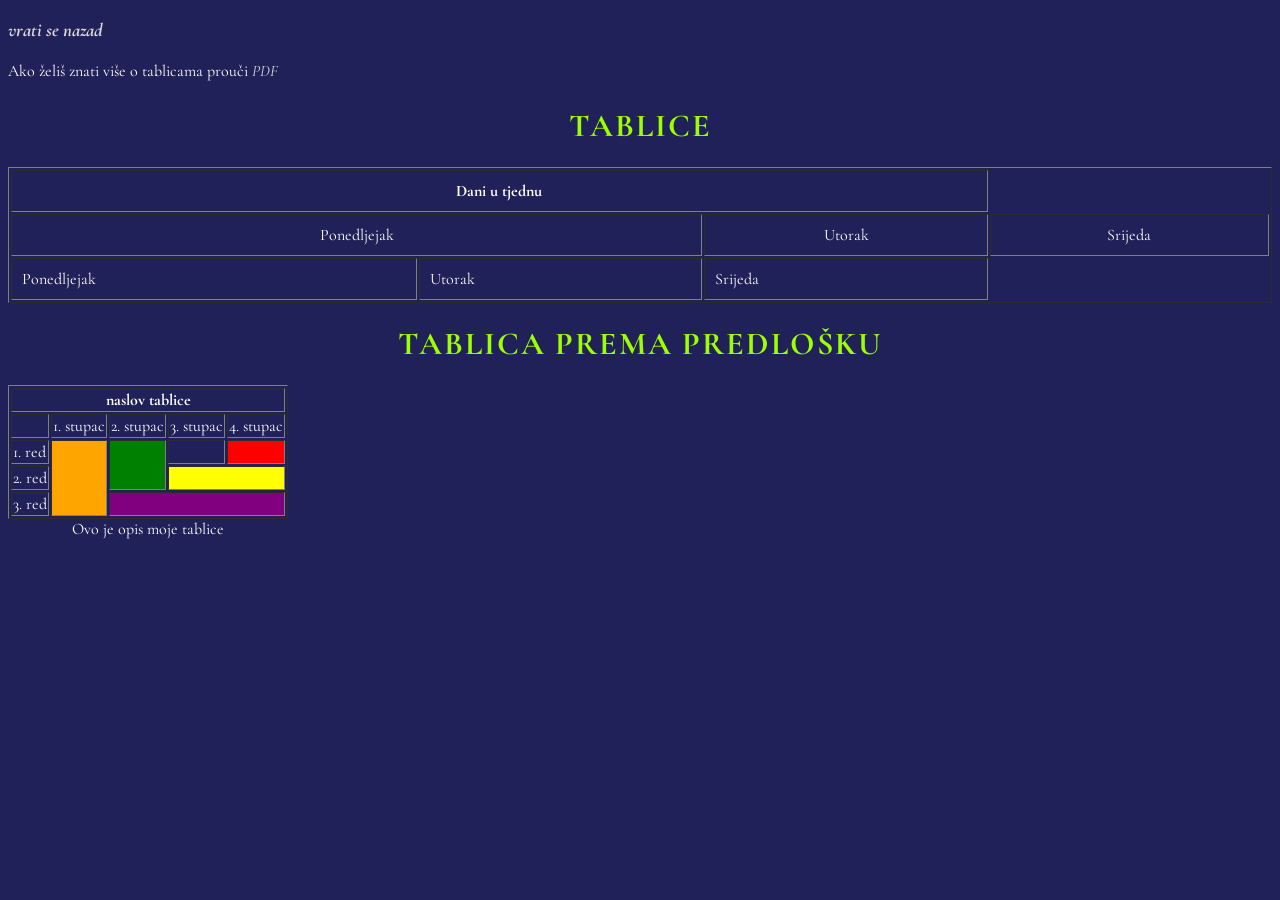
<file: vjezba4.html>
<!DOCTYPE html>
<html lang="en">
<head>
    <meta charset="UTF-8">
    <meta name="viewport" content="width=device-width, initial-scale=1.0">
    <title>Tablice</title>
    <link rel="stylesheet" href="stil.css">
</head>
      <h3><a href="./index.html">vrati se nazad</a></h3>

      <p>Ako želiš znati više o tablicama prouči <a href="\\dejavu\StudentDesktop\gabrijel.mader\Desktop\MAJOROV HTML\vazno_o_tablicama.pdf">PDF</a></p>

      <h1>Tablice</h1>


      <table border="1" width="100%" cellpadding="10px">

        <tr>
            <th colspan="3">Dani u tjednu</th>
        </tr>

        <tr align="center">
            <td colspan="2">Ponedljejak</td>
            <td>Utorak</td>
            <td>Srijeda</td>
        </tr>
        <tr>
            <td>Ponedljejak</td>
            <td>Utorak</td>
            <td>Srijeda</td>
        </tr>


      </table>

      <h1>Tablica prema predlošku</h1>

      <table border="1">
        <tr>
            <th colspan="5">naslov tablice</th>
        </tr>

        <tr>
            <td>&nbsp;</td>
            <td>1. stupac</td>
            <td>2. stupac</td>
            <td>3. stupac</td>
            <td>4. stupac</td>

        </tr>
        <tr>
            <td>1. red</td>
            <td rowspan="3" bgcolor="orange">&nbsp;</td>
            <td rowspan="2" bgcolor="green">&nbsp;</td>
            <td>&nbsp;</td>
            <td bgcolor="red">&nbsp;</td>
        </tr>
        <tr>
            <td>2. red</td>
            <td bgcolor="yellow" colspan="2"></td>
            
        </tr>
        <tr>
            <td>3. red</td>
            <td bgcolor="purple" colspan="3">&nbsp;</td>
        </tr>
        <caption align="bottom">Ovo je opis moje tablice</caption>


      </table>



<body>
    
</body>
</html>
</file>
<file: stil.css>
@import url('https://fonts.googleapis.com/css2?family=Cormorant+Garamond:ital,wght@0,300..700;1,300..700&display=swap');
body{
    background-color: rgba(30, 30, 88, 0.986);
    color: rgb(255, 255, 255);
    font-family: "Cormorant Garamond", serif;
}

p{
    line-height: 1.6;
}

h1{
    text-align: center;
    text-transform: uppercase;
    letter-spacing: 2px;
}


h1, h2, h3{
    color: rgb(157, 255, 0);
}

a{
    color: rgb(216, 216, 216);
    text-decoration: none;
    font-weight: 40px;
    font-style: italic;
}
</file>
